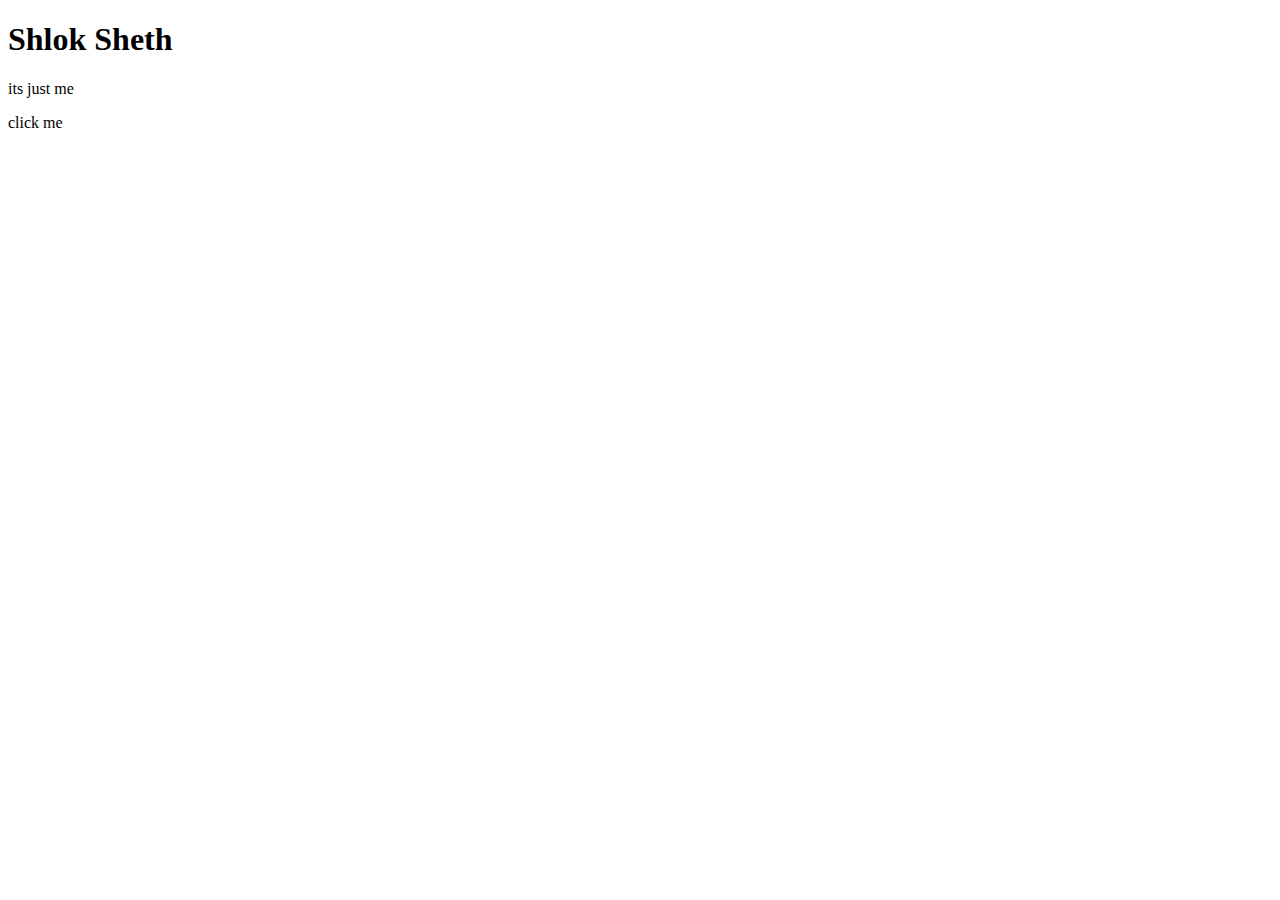
<file: aboutme.html>
<!DOCTYPE html>

<html>

    <head>
        <title>About Me</title>
    </head>
    <body>
        <h1>Shlok Sheth</h1>
        <p>its just me</p>
        <a>click me</a>
    </body>

</html>
</file>
